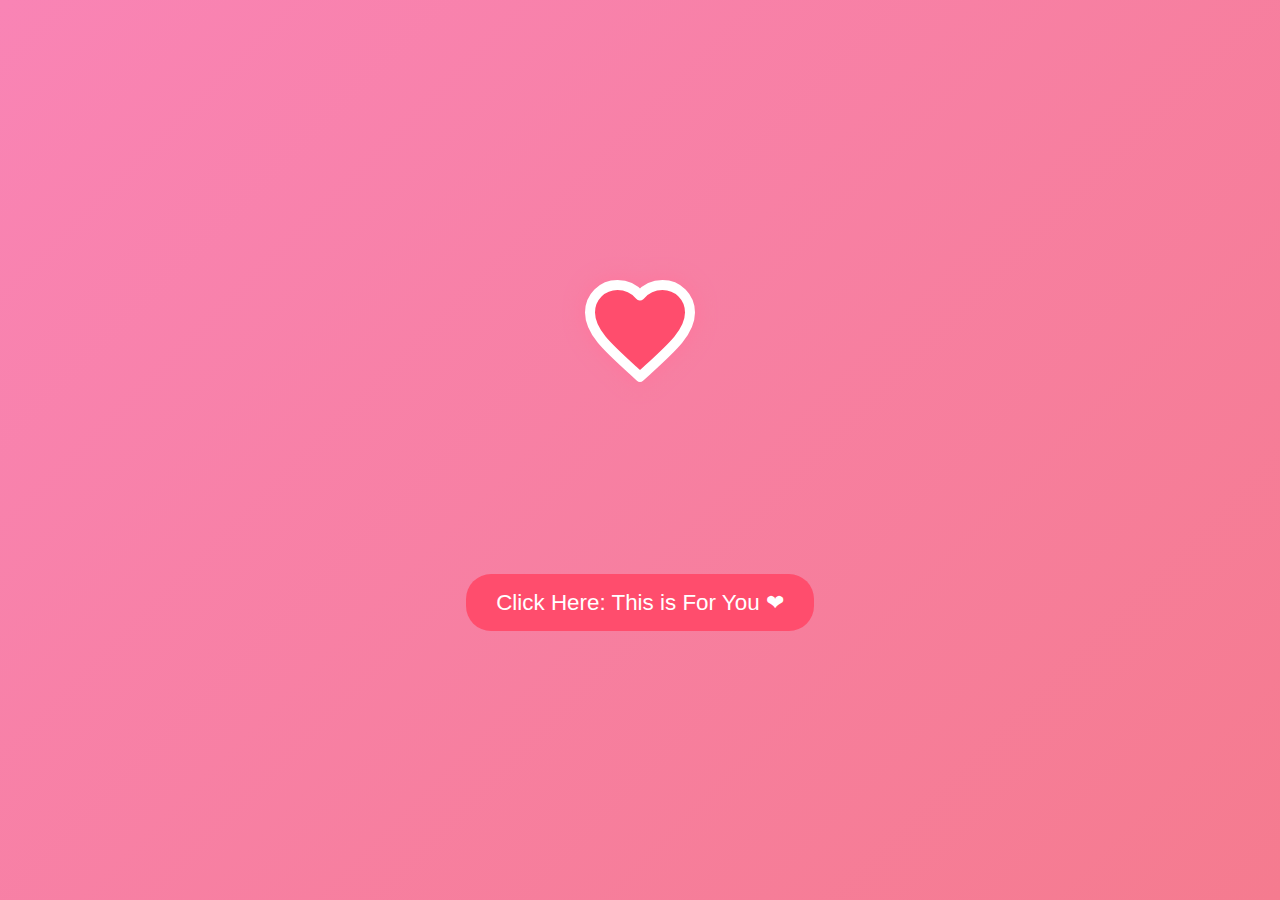
<file: index.html>
<!DOCTYPE html>
<html lang="en">

<head>
  <meta charset="UTF-8">
  <meta name="viewport" content="width=device-width, initial-scale=1.0">
  <title>Proposal Page</title>
  <style>
    /* General Reset */
    body {
      margin: 0;
      height: 100vh;
      display: flex;
      justify-content: center;
      align-items: center;
      background: linear-gradient(135deg, #f984b5, #f57b8f);
      font-family: "Comic Sans MS", cursive, sans-serif;
      color: #fff;
      text-align: center;
      flex-direction: column;
    }

    .heart-container {
      display: flex;
      flex-direction: column;
      align-items: center;
      gap: 20px;
    }

    /* Perfect Heart SVG */
    .heart {
      width: 120px;
      height: 120px;
      fill: #ff4d6d;
      animation: pulse 1.5s infinite ease-in-out;
      filter: drop-shadow(0 0 10px #ff759b);
    }

    /* Glow Effect */
    @keyframes pulse {
      0%,
      100% {
        transform: scale(1);
        filter: drop-shadow(0 0 10px #ff759b);
      }

      50% {
        transform: scale(1.2);
        filter: drop-shadow(0 0 30px #ff759b);
      }
    }

    /* Shayari Text Styling */
    .shayari-text 
    {
      font-size: 1.5em;
      font-weight: bold;
      color: #ffebd0;
      display: inline-block;
      line-height: 1.5;
      opacity: 0; /* Initially hidden */
      animation: fadeInText 1.5s forwards;
    }

    /* Animation for Text */
    @keyframes fadeInText 
    {
      0% 
      {
        opacity: 0;
      }
      100% 
      {
        opacity: 1;
      }
    }

    /* Animation for words */
    .word {
      opacity: 0;
      display: inline-block;
      animation: fadeInWord 1.5s forwards;
    }
    
    .word:nth-child(1) {
      animation-delay: 0.5s;
    }

    .word:nth-child(2) {
      animation-delay: 1.5s;
    }

    .word:nth-child(3) {
      animation-delay: 2s;
    }

    .word:nth-child(4) {
      animation-delay: 2.5s;
    }

    .word:nth-child(5) {
      animation-delay: 3s;
    }

    .word:nth-child(6) {
      animation-delay: 3.5s;
    }

    .word:nth-child(7) {
      animation-delay: 4s;
    }

    .word:nth-child(8) {
      animation-delay: 4.5s;
    }

    .word:nth-child(9) {
      animation-delay: 5s;
    }

    .word:nth-child(10) {
      animation-delay: 5.5s;
    }

    .word:nth-child(11) {
      animation-delay: 6s;
    }

    .word:nth-child(12) {
      animation-delay: 6.5s;
    }

    .word:nth-child(13) {
      animation-delay: 7s;
    }

    .word:nth-child(14) {
      animation-delay: 7.5s;
    }

    .word:nth-child(15) {
      animation-delay: 8s;
    }

    .word:nth-child(16) {
      animation-delay: 8.5s;
    }

    .word:nth-child(17) {
      animation-delay: 9s;
    }

    .word:nth-child(18) {
      animation-delay: 9.5s;
    }

    .word:nth-child(19) {
      animation-delay: 10.0s;
    }

    .word:nth-child(20) {
      animation-delay: 10.5s;
    }

    .word:nth-child(21) {
      animation-delay: 11.0s;
    }

    .word:nth-child(22) {
      animation-delay: 11.5s;
    }

    .word:nth-child(23) {
      animation-delay: 12.0s;
    }

    .word:nth-child(24) {
      animation-delay: 12.5s;
    }

    .word:nth-child(25) {
      animation-delay: 13.0s;
    }


    @keyframes fadeInWord {
      to {
        opacity: 1;
      }
    }

    /* Button Styling */
    .propose-btn {
      background-color: #ff4d6d;
      border: none;
      padding: 15px 30px;
      color: white;
      font-size: 1.4em;
      cursor: pointer;
      border-radius: 25px;
      transition: background-color 0.3s ease;
    }

    .propose-btn:hover {
      background-color: #ffffff;
      color: #f2264b;
    }
  </style>
</head>

<body>
  <div class="heart-container">
    <svg class="heart" xmlns="http://www.w3.org/2000/svg" viewBox="0 0 24 24" fill="none" stroke="currentColor" stroke-width="2" stroke-linecap="round" stroke-linejoin="round">
      <path d="M12 21.35l-1.45-1.32C5.4 15.36 2 12.28 2 8.5 2 5.42 4.42 3 7.5 3c1.74 0 3.41.81 4.5 2.09C13.09 3.81 14.76 3 16.5 3 19.58 3 22 5.42 22 8.5c0 3.78-3.4 6.86-8.55 11.54L12 21.35z" />
    </svg>

    <!-- First Line of Shayari (Appears first) -->
    <div class="shayari-text">
      <span class="word">Hey</span>
      <span class="word">my</span>
      <span class="word">princess,</span><br>

      <span class="word">I</span>
      <span class="word">have</span>
      <span class="word">so</span>
      <span class="word">much</span>
      <span class="word">to</span>
      <span class="word">say,</span><br>

      <span class="word">but</span>
      <span class="word">words</span>
      <span class="word">fail</span>
      <span class="word">to</span>
      <span class="word">express</span>
      <span class="word">it</span>
      <span class="word">all.</span><br>
      
      <span class="word">so,</span>
      <span class="word">this</span>
      <span class="word">is</span>
      <span class="word">for</span>
      <span class="word">you</span>
      <span class="word">❤️😘❤️😘.</span>

    </div>

    <button class="propose-btn" onclick="window.location.href='book.html'">
      Click Here: This is For You   ❤
    </button>
  </div>
</body>

</html>
</file>
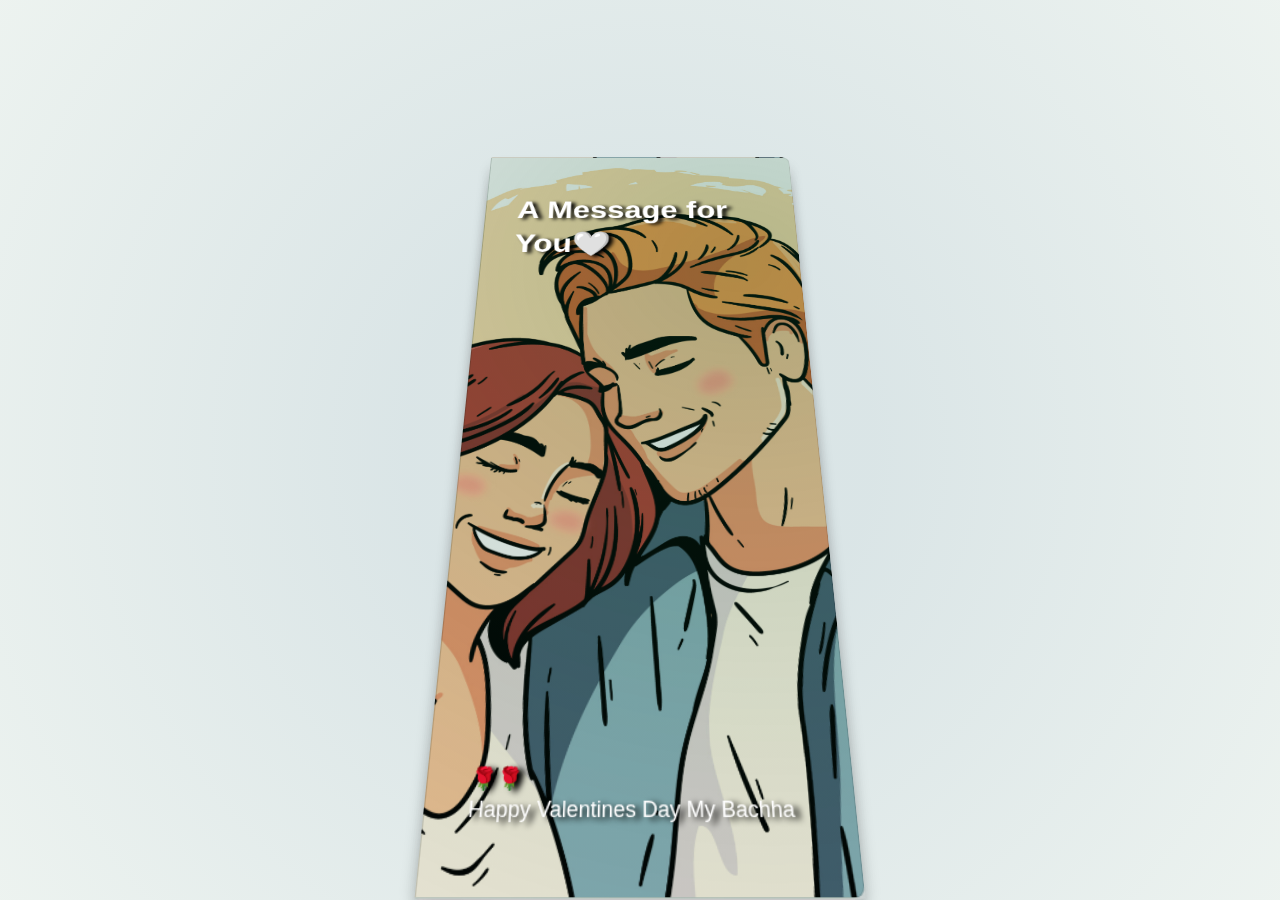
<file: book.html>
<!DOCTYPE html>
<html lang="en">
  <head>
    <meta charset="UTF-8" />
    <meta name="viewport" content="width=device-width, initial-scale=1.0" />
    <title>Message for you</title>
    <link rel="stylesheet" href="Style.css" />
  </head>
  <body>
    <div class="book">
      <div class="page">
        <div class="front cover">
          <h1
            style="
              color: rgb(255, 255, 255);
              text-shadow: 5px 2px 5px rgb(0, 0, 0);
            "
          >
            A Message for You🤍
          </h1>

          <p
            style="
              color: rgb(255, 255, 255);
              text-shadow: 5px 2px 5px rgb(0, 0, 0);
            "
          >
          🌹🌹<br />Happy Valentines Day My Bachha
          </p>
        </div>
        <div class="back">
          <h2>Introduction</h2>

          <video
  src="video.mp4"
  style="width: 100%; max-width: 600px; height: auto;"
  controls
></video>

          <p>
            Play Video Before Start Reading... <br />Since we are in relationship
            Since December 3rd, 2024, ....
          </p>
        </div>
      </div>
      <!--2nd page-->
      <div class="page">
        <div class="front">
          <p>
            It's incredible to think how we started as friends back in 2021, never realizing that one day 
            we'd mean this much to each other. Since 2022, I've felt something special for you, 
            something I couldn't put into words until that night in December 2024, 
            when we talked for hours and I finally gathered the courage to tell you how I felt. 
            <br>
            <br>
            Proposing to you on Snapchat might not have been grand, but it was real—it was us. 
            And now, as we celebrate our first Valentine's together, I just want to say that you are 
            the best thing that has ever happened to me. Every moment with you feels like a dream, 
            and I can't wait to make countless memories with you.
          </p>
        </div>
          <div class="back">
            <img src="./a.jpg" alt="Img 1" />
          </div>
      </div>
      <!--3rd page-->
      <div class="page">
        <div class="front">
          <h2>Your Beauty >>> 🌍</h2>
          <p>
            There's this charm, a beauty that's hard to describe. From the
            sparkle in your eyes to the warmth in your smile, everything about
            you seems flawless. Honestly, sometimes it feels like you were
            created as a masterpiece, carefully designed to brighten the world.
            <br>
            <br>
            From the moment we became friends to the day I finally told you how I felt, 
            you've been the most beautiful part of my life. Your eyes hold a universe of stories, 
            your smile feels like home, and every little thing about you makes my world brighter. 
            I don't know if words can ever do justice to how incredible you are, 
            but I do know this—I'm the luckiest person to have you by my side.

          </p>
        </div>
        <div class="back">
          <p>
            Beyond the surface, what truly stands out is your dedication, hard
            work, and passion. You're not just someone to admire for your looks,
            but an inspiration. Seeing how driven and focused you are in
            everything you do makes me respect you even more. I believe you
            embody the qualities of a true leader—someone who commands respect
            in every way.
            <br>
            <br>
            Beyond beauty, it's your heart, your strength, and your unwavering passion 
            that truly make you extraordinary. The way you chase your dreams, the way you care, 
            and the way you simply exist with so much grace—it all inspires me. I admire you, 
            respect you, and above all, I love you. This is just the beginning of our story, 
            and I can't wait for everything that's yet to come.

          </p>
        </div>
      </div>
      <!--4th page-->
      <div class="page">
        <div class="front">
          <h2>🤞💖</h2>
          <p>
            Talking to you has become the highlight of my day, the one thing that makes everything else feel a little easier, 
            a little brighter. No matter how stressful or exhausting my day is, the moment I see your name light up on my screen, 
            everything else fades into the background. It's like a wave of warmth washes over me, 
            reminding me that no matter what happens, there's always something beautiful waiting for me—you.  
            <br>
            <br>
            You're not just someone I can talk to; you're someone I can be myself with. 
            You listen, you understand, and you make me feel like I'm not alone. 
            You're the kind of person who makes me believe in the goodness of the world, 
            the kind of person who makes me feel like I can conquer anything. 
          </p>
        </div>
        <div class="back">
          <img src="./b.jpg" alt="Img 1" />
        </div>
      </div>
      <!--5th page-->
      <div class="page">
        <div class="front">
          <p>
            I sometimes wish I could meet you in person, but I know it might be
            a long shot. Still, I hope that, even though we've only known each
            other for a short time, you won't forget me. No matter what, I wish
            you a life filled with happiness, peace, and everything you truly
            deserve.
            <br>
            <br>
            Every conversation with you feels like a story I never want to end. Whether we're talking for 
            hours or just exchanging a few messages, there's always this unexplainable comfort, this effortless 
            connection that makes me feel at home. It's not just the words we share but the way you make me feel heard, 
            understood, and appreciated. You make even the simplest moments feel special, turning ordinary conversations 
            into memories I never want to forget.  
          </p>
        </div>
        <div class="back">
          <p>
            You are an inspiration, and I want you to know that I'll always be
            here for you, no matter what. If you ever need anything, I'm just a
            message away and will respond as soon as I can. My time is yours
            whenever you need it.
            <br>
            <br>
            But what truly makes you extraordinary is that you're not just someone I admire from afar. 
            You're not just a pretty face or a voice I love to hear—you're someone with a heart so full of kindness, 
            a mind so brilliant, and a presence so powerful that I can't help but be drawn to you. 
            Every little thing about you, from the way you laugh to the way you care, makes me fall for you even more. 
            And the best part? This is just the beginning of our journey. I can't wait for all the late-night talks, 
            the endless laughter, and the moments that will turn into the best memories of our lives.
          </p>
        </div>
      </div>
      <!--6th page-->
      <div class="page">
        <div class="front">
          <h2>Your Perfection</h2>
          <p>
            Can we just take a moment to appreciate how incredibly stunning you are? No matter what you wear, 
            you don't just look good—you make everything around you feel more beautiful. 
            Whether it's a casual outfit or something special, you have this effortless elegance that 
            turns heads and leaves me completely speechless. But it's not just about the way you look—it's 
            the way you carry yourself with such confidence and grace, like you were born to shine. 
            <br>
            <br>
            You're not just beautiful on the outside; you're a masterpiece in every sense of the word. 
            Your kindness, your strength, and your unwavering spirit make you the most beautiful person I know. 
            You're not just someone to admire from afar; you're someone to cherish, to respect, and to love with all my heart.
          </p>
        </div>
        <div class="back">
          <p>
            Every time I see you, I find myself falling for you all over again, completely mesmerized by your presence.
            Every little thing about you, from the way you smile to the way you care, makes me fall for you even more. 
            And the best part? This is just the beginning of our journey. I can't wait for all the late-night talks, 
            the endless laughter, and the moments that will turn into the best memories of our lives.
            <br>
            <br>
            And it's not just me—you have this rare, undeniable charm that draws people in. The way you smile, 
            the way you move, the way your energy lights up a room—it's something magical. You make everything feel warmer, 
            happier, and more special just by being there. I could spend forever admiring you, getting lost in the way you laugh, 
            the way your eyes sparkle, and the way you make my world a better place without even trying.
          </p>
        </div>
      </div>
      <!--7th page-->
      <div class="page">
        <div class="front">
          <h2>🌹❤</h2>
          <p>
            This is our first Valentine's, and I want you to know, with every bit of my heart, 
            that you are the most breathtaking person I have ever known. Not just because of how beautiful you look—though, 
            trust me, you are beyond words—but because of the heart you have, the kindness you carry, 
            and the love you give so effortlessly.
            <br>
            <br>
            No matter what happens—distance, bad days, or misunderstandings—nothing will ever change what you mean to me. 
            Even if you're upset or angry, I'll always find a way to bring back your beautiful smile because your happiness means everything to me. 
            I'll stand by your side through every high and low, always cheering you on, protecting you, and making sure you feel loved. 
            Loving you isn't just a choice—it's the most natural thing in the world for me.       
          </p>
        </div>
        <div class="back">
          <p>
            I don't just want to love you for today, or for this Valentine's—I want to love you for a lifetime. 
            Through every laughter-filled conversation, every late-night talk, every little fight, and every grand adventure, 
            I will be there, holding your hand, choosing you over and over again. No matter where life takes us, 
            no matter what challenges come our way, I promise I will never let go. You are my love, 
            my happiness, my forever, and I can't wait to make countless memories with you. 
            This is just the beginning of our story, and I promise to make every page of it as beautiful as you are.
            <br>
            <br>
            <br>
            Will you be my Valentine? ❤️
          </p>
        </div>
      </div>

      <div class="page">
        <div class="front">
          <img src="./c.jpg" alt="Img 1" />
        </div>
        <div class="back cover">
          <h3>Cutest Queen</h3>
          <p class="abcde">
            Content By :- Shashwat Srivastava
          </p>
        </div>
      </div>
    </div>
    <script src="Script.js"></script>
  </body>
</html>
</file>
<file: Style.css>
* {
    box-sizing: border-box;
  }
  

  
  body {
    margin: 0;
    display: flex;
    min-height: 100dvh;
    perspective: 1000px;
    font: 1em/1.4 "Poppins", sans-serif;
    overflow: hidden;
    color: hsl(180 68% 5%);
    background-image: radial-gradient(
      circle farthest-corner at 50% 50%,
      hsl(187 20% 88%) 30%,
      hsl(149 20% 94%) 100%
    );
  }
  
  .book {
    position: relative;
    display: flex;
    margin: auto;
    width: 40cqmin;
    /*1* let pointer event go trough pages of lower Z than .book */
    pointer-events: none;
    transform-style: preserve-3d;
    transition: translate 1s;
    translate: calc(min(var(--c), 1) * 50%) 0%;
    /* Incline on the X axis for pages preview */
    rotate: 1 0 0 30deg;
  }
  
  .page {
    /* PS: Don't go below thickness 0.5 or the pages might transpare */
    --thickness: 4;
    flex: none;
    display: flex;
    width: 100%;
    font-size: 2cqmin;
    /*1* allow pointer events on pages */
    pointer-events: all;
    user-select: none;
    transform-style: preserve-3d;
    transform-origin: left center;
    transition: transform 1s,
      rotate 1s ease-in
        calc((min(var(--i), var(--c)) - max(var(--i), var(--c))) * 50ms);
    translate: calc(var(--i) * -100%) 0px 0px;
    transform: translateZ(
      calc((var(--c) - var(--i) - 0.5) * calc(var(--thickness) * 0.23cqmin))
    );
    rotate: 0 1 0 calc(clamp(0, var(--c) - var(--i), 1) * -180deg);
  }
  
  .front,
  .back {
    position: relative;
    flex: none;
    width: 100%;
    backface-visibility: hidden;
    overflow: hidden;
    background-color: #fff;
    /* Fix backface visibility Firefox: */
    translate: 0px;
  }
  
  .back {
    translate: -100% 0;
    rotate: 0 1 0 180deg;
  }
  
  /* That's it. Your FlipBook customization styles: */
  
  .book {
    counter-reset: page -1;
    & a {
      color: inherit;
    }
  }
  
  .page {
    box-shadow: 0em 0.5em 1em -0.2em #00000020;
  }
  
  .front,
  .back {
    display: flex;
    flex-flow: column wrap;
    justify-content: space-between;
    padding: 2em;
    border: 1px solid #0002;
  
    &:has(img) {
      padding: 0;
    }
  
    & img {
      width: 100%;
      height: 100%;
      object-fit: cover;
    }
  
    &::after {
      position: absolute;
      bottom: 1em;
      counter-increment: page;
      content: counter(page) ".";
      font-size: 0.8em;
    }
  }
  .cover {
    &::after {
      content: "";
    }
  }
  .front {
    &::after {
      right: 1em;
    }
    background: linear-gradient(to left, #f7f7f7 80%, #eee 100%);
    border-radius: 0.1em 0.5em 0.5em 0.1em;
  }
  .back {
    &::after {
      left: 1em;
    }
    background-image: linear-gradient(to right, #ffffff 80%, #eee 100%);
    border-radius: 0.5em 0.1em 0.1em 0.5em;
  }
  
  .cover {
    background: radial-gradient(
        circle farthest-corner at 80% 20%,
        hsl(150 80% 20% / 0.3) 0%,
        hsl(170 60% 10% / 0.1) 100%
      ),
      hsl(231, 32%, 29%) url("./cover.jpg") 50% / cover;
    color: hsl(200 30% 98%);
  }
  
  .abcde
 {
  color: rgb(0, 0, 0);
  background-color: rgb(201, 200, 200);
 }
</file>
